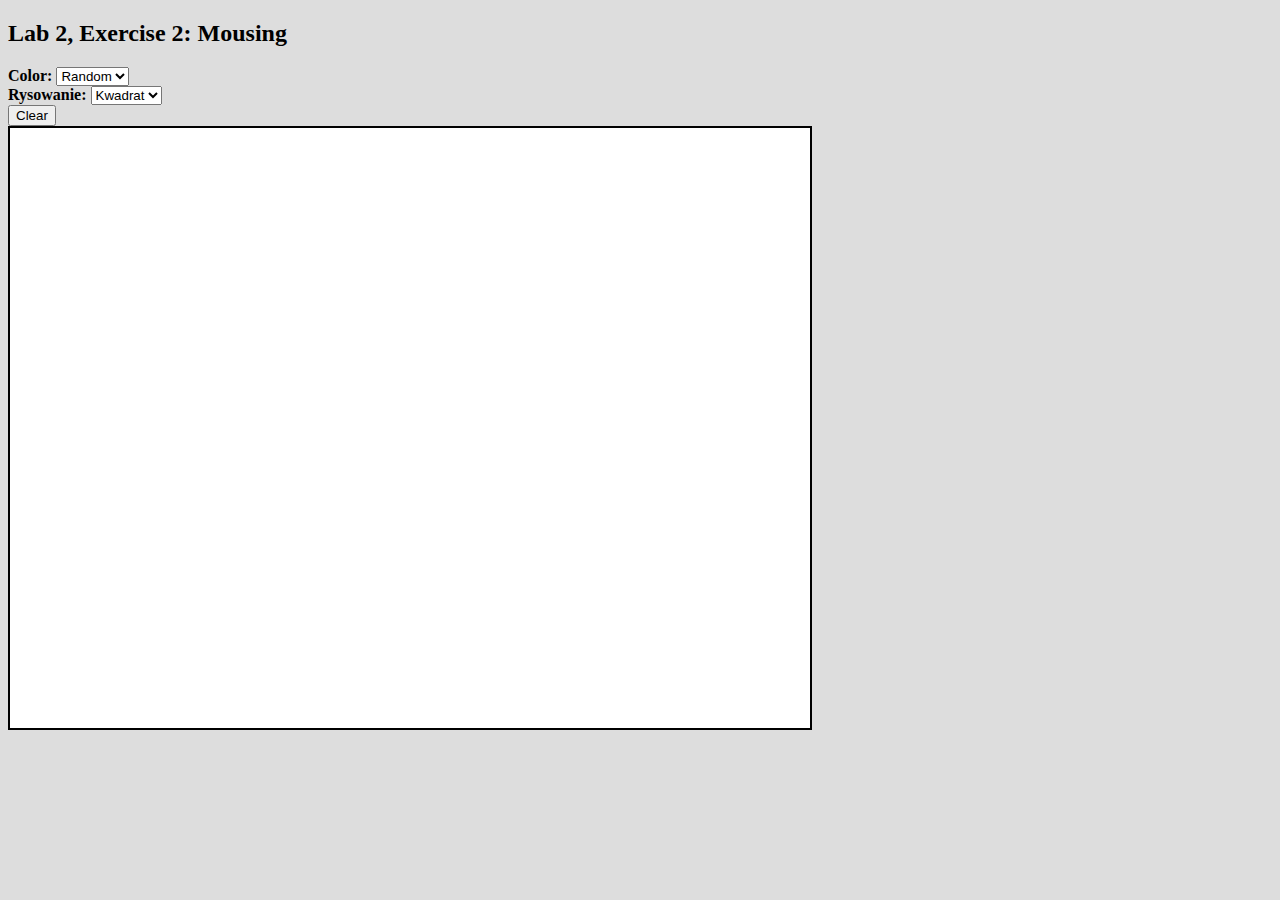
<file: ex2/index.html>
<!DOCTYPE html>
<!-- saved from url=(0085)https://e-uczelnia.ath.bielsko.pl/pluginfile.php/33501/mod_resource/content/2/Lab2Ex2 -->
<html data-lt-installed="true"><!--
   This web page does the minimal setup for using mouse events along
   with 2D canvas graphics.
-->
<head>
    <meta http-equiv="Content-Type" content="text/html; charset=UTF-8">

    <title>CS424, Lab 2, Exercise 2</title>

    <script src="index.js"></script>
    <link rel="stylesheet" href="styles.css">
    <link id="#chromealerabat-link" rel="stylesheet" type="text/css"
          href="chrome-extension://dacdinoicboceafielngnmjjplncljhj/content.css">
</head>
<body onload="init()"> <!-- the onload attribute here is what calls the init() function -->

<h2>Lab 2, Exercise 2: Mousing</h2>

<noscript>
    <!-- This message will be shown in the page if JavaScript is not available. -->
    <p>JavaScript is required to use this page.</p>
</noscript>

<div>
    <b>Color:</b>
    <select id="colorChoice">
        <option value="0">Random</option>
        <option value="1">Red</option>
        <option value="2">Green</option>
        <option value="3">Blue</option>
        <option value="4">Yellow</option>
    </select>
</div>

<div>
    <b>Rysowanie:</b>
    <select id="shapeType">
        <option value="0">Kwadrat</option>
        <option value="1">14-kąt</option>
    </select>
</div>

<div>
    <button onclick="init()" type="button" id="clearButton">Clear</button>
</div>

<div id="canvasholder">
    <canvas id="canvas" width="800" height="600">
        <!-- This message is shown on the page if the browser doesn't support the canvas element. -->
        Canvas not supported.
    </canvas>
</div>

</body>
</html>
</file>
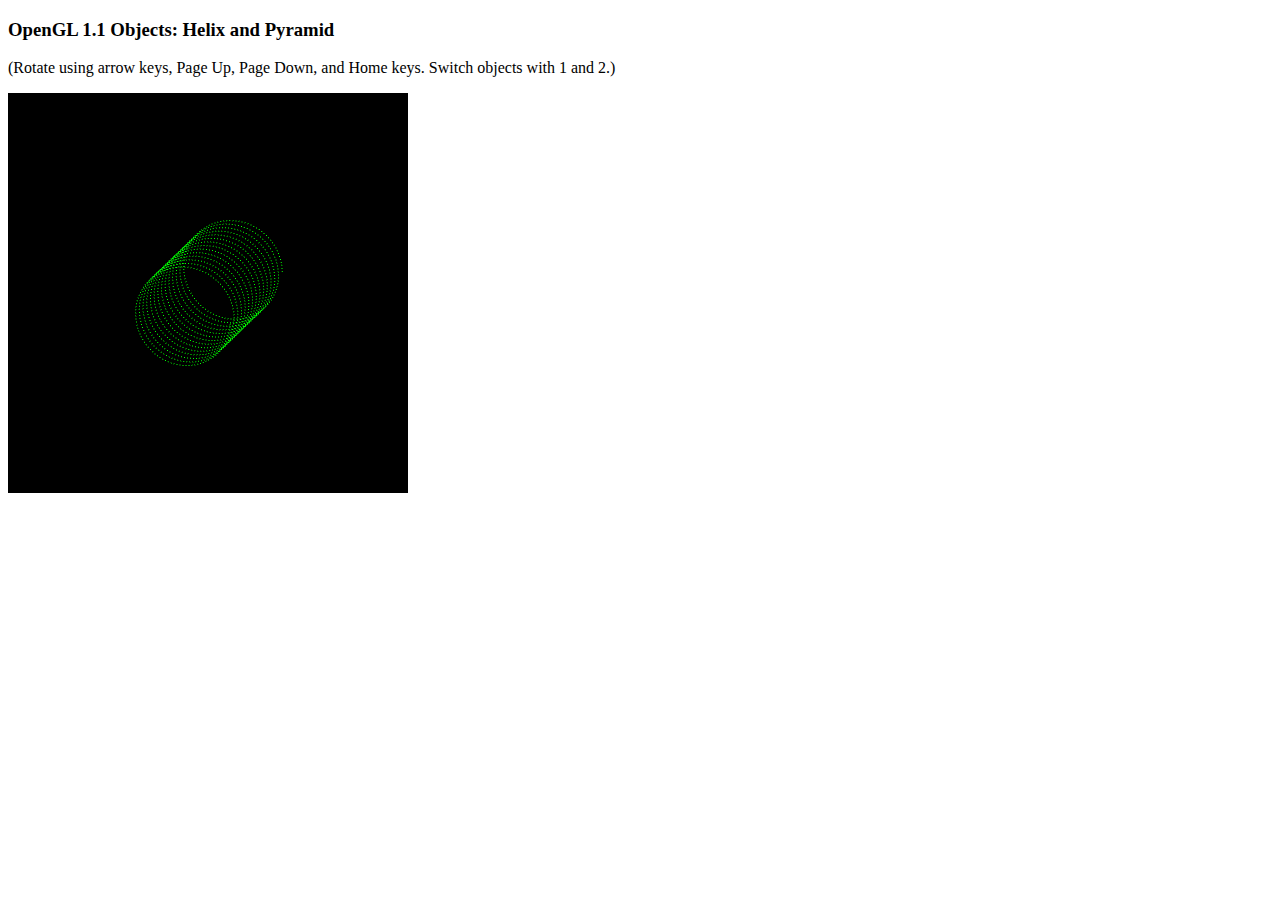
<file: lab5 GK/index.html>
<!DOCTYPE html>
<html>
  <head>
    <meta charset="UTF-8" />
    <title>Unlit Cube and Helix Example</title>
    <!-- <script src="https://math.hws.edu/graphicsbook/source/webgl-utils/glsim.js"></script> -->
    <script src="glsim.js"></script>
    <script>
      let rotateX = 15; // rotations of cube about the axes
      let rotateY = -15;
      let rotateZ = 0;
      let objectNumber = 1; // Start with object 1 (Helix)

      function drawHelix() {
        const turns = 14;
        const pointsPerTurn = 100;
        const height = 2; // Total height of the helix
        const radius = 0.5; // Radius of the helix
        let heightStep = height / (turns * pointsPerTurn); // Height step per point

        glColor3f(0, 1, 0); // Set drawing color to green
        glBegin(GL_POINTS);
        for (let i = 0; i < turns * pointsPerTurn; i++) {
          let angle = (i / pointsPerTurn) * 2 * Math.PI;
          let x = radius * Math.cos(angle);
          let y = radius * Math.sin(angle);
          let z = i * heightStep - height / 2; // Center helix along Z axis
          glVertex3f(x, y, z);
        }
        glEnd();
      }

    function drawPyramid(baseVertices) {
    // Assume baseVertices is 14 for a 14-sided base
    glColor3f(0, 2, 0); // Set drawing color to green
    glBegin(GL_TRIANGLE_FAN);
    glVertex3f(0, 0, 1); // Apex of the pyramid
    for (let i = 0; i <= baseVertices; i++) {
        let angle = (i / baseVertices) * 2 * Math.PI;
        let x = Math.cos(angle);
        let y = Math.sin(angle);
        glVertex3f(x, y, 0); // Base circle points
    }
    glEnd();
}


      function display() {
        glClear(GL_COLOR_BUFFER_BIT | GL_DEPTH_BUFFER_BIT);
        glLoadIdentity();
        glRotatef(rotateX, 1, 0, 0);
        glRotatef(rotateY, 0, 1, 0);
        glRotatef(rotateZ, 0, 0, 1);

        if (objectNumber === 1) {
          drawHelix();
        } else if (objectNumber === 2) {
          drawPyramid(14);
        }
      }

      function initGL() {
        glMatrixMode(GL_PROJECTION);
        glLoadIdentity();
        glOrtho(-2, 2, -2, 2, -2, 2);
        glMatrixMode(GL_MODELVIEW);
        glEnable(GL_DEPTH_TEST);
        glClearColor(0, 0, 0, 1);
      }

      function doKeyDown(evt) {
        switch (evt.keyCode) {
          case 49: // Number 1
            objectNumber = 1;
            break;
          case 50: // Number 2
            objectNumber = 2;
            break;
          case 37: // left
            rotateY -= 15;
            break;
          case 39: // right
            rotateY += 15;
            break;
          case 40: // down
            rotateX += 15;
            break;
          case 38: // up
            rotateX -= 15;
            break;
          case 33: // page up
            rotateZ += 15;
            break;
          case 34: // page down
            rotateZ -= 15;
            break;
          case 36: // home
            rotateX = 15;
            rotateY = -15;
            rotateZ = 0;
            break;
        }
        display();
      }

      function init() {
        glsimUse("glcanvas");
        document.onkeydown = doKeyDown;
        initGL();
        display();
      }
    </script>
  </head>
  <body onload="init()">
    <h3>OpenGL 1.1 Objects: Helix and Pyramid</h3>
    <p>
      (Rotate using arrow keys, Page Up, Page Down, and Home keys. Switch
      objects with 1 and 2.)
    </p>
    <canvas id="glcanvas" width="400" height="400"></canvas>
  </body>
</html>
</file>
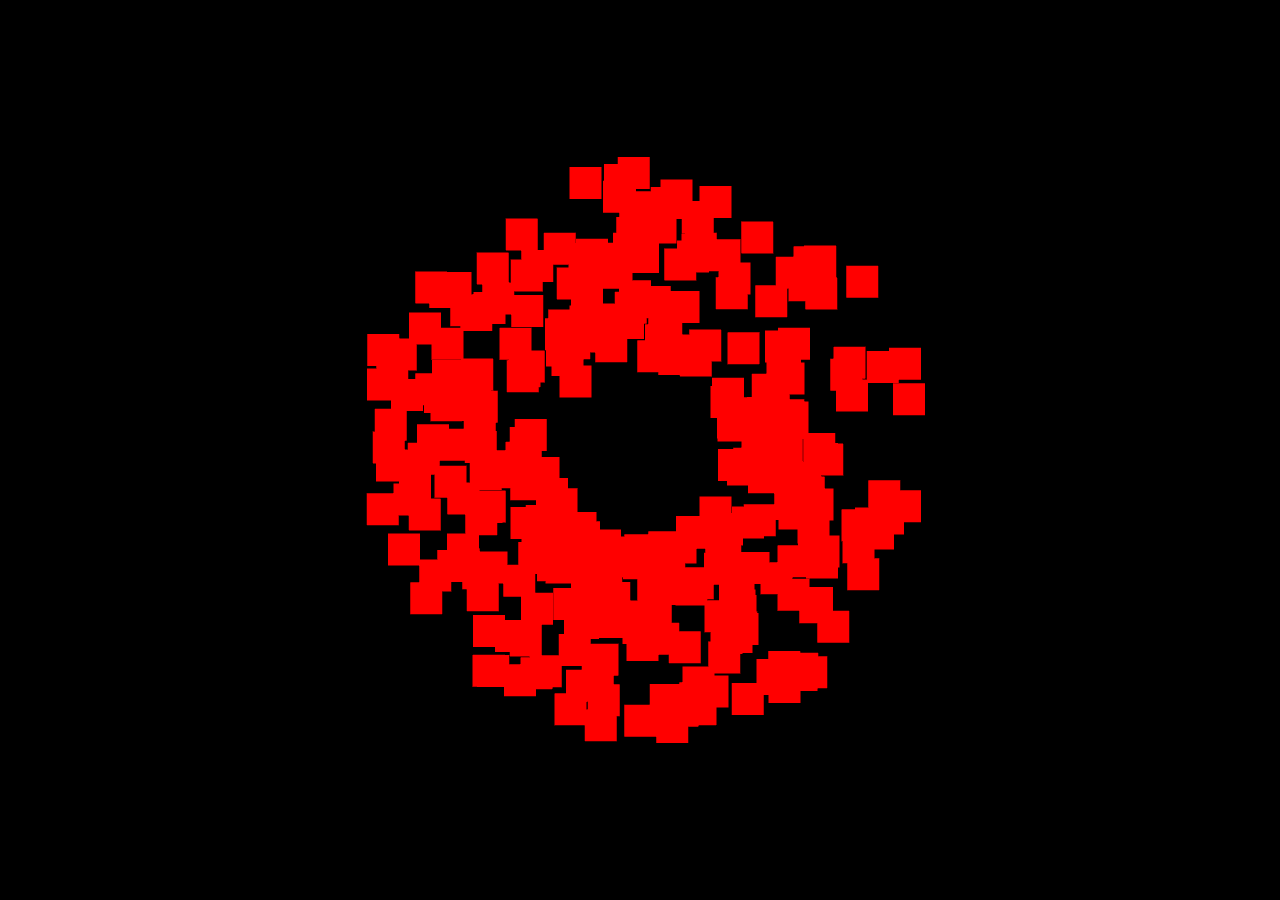
<file:  GK WebGL/lab11.html>
<!DOCTYPE html>
<meta charset="UTF-8">
<html>
<head>
    <title>WebGL Intro</title>
    <style>
        html, body {
            margin: 0; /* Make sure that there is no margin around the canvas */
            overflow: hidden; /* Make sure we don't get scroll bars. */
        }

        canvas {
            display: block; /* The default display, inline, would add a small margin below the canvas */
        }
    </style>

    <!--
        A 2D WebGL app in which "points" move around in the browser window, bouncing
        off the edges.  The animation can be paused and restarted by pressing the
        space key.
            If the user clicks or clicks-and-drags with the mouse, all of the
        points head towards the mouse position, except if the user shift-clicks, the
        positions and velocities of the points are re-initialized.
    -->

    <script type="x-shader/x-vertex" id="vshader-source">
        attribute vec2 a_coords; // vertex position in standard canvas pixel coords
        uniform float u_width;   // width of canvas
        uniform float u_height;  // height of canvas

        uniform float u_pointSize; //+
        uniform int u_type;	//+
        attribute vec3 color; //+
        varying vec3 outcolor; //+
        varying float type;//+

        void main() {
            float x,y;  // vertex position in clip coordinates

            x = a_coords.x/u_width * 2.0 - 1.0;  // convert pixel coords to clip coords
            y = 1.0 - a_coords.y/u_height * 2.0;

            gl_Position = vec4(x, y, 0.0, 1.0);
            gl_PointSize = u_pointSize;

            outcolor = vec3(color); //+
            type = float(u_type); //+
        }

    </script>

    <script type="x-shader/x-fragment" id="fshader-source">
    #ifdef GL_FRAGMENT_PRECISION_HIGH
       precision highp float;
    #else
       precision mediump float;
    #endif

   		varying vec3 outcolor;
		varying float type;

        const float pi=3.14;
        float polygon(float s, float apotheme, vec2 p)
		{
            float ang = atan(p.x,p.y);
            ang -= floor(ang/pi/2.*s)/s*pi*2.-pi/s;
            return cos(atan(p.x,p.y) - floor(atan(p.x,p.y)/pi/2.*s)/s*pi*2.-pi/s) * length(p) < apotheme ? 1. : 0.;
		}

        void main()
		{
            float dist=distance( vec2(0.5), gl_PointCoord );
            gl_FragColor=vec4(outcolor, 1.0);//RGBA
            if ( type> 4.0 )
             {
                if ( dist > polygon( type , 0.4, vec2(gl_PointCoord.x - 0.5, gl_PointCoord.y- 0.5)))
                {
                discard;
                }
             }
        }
    </script>
    <script src="index.js"></script>
</head>
<body onload="init()">
<noscript>Sorry, this page requires JavaScript.</noscript>
</body>
</html>
</file>
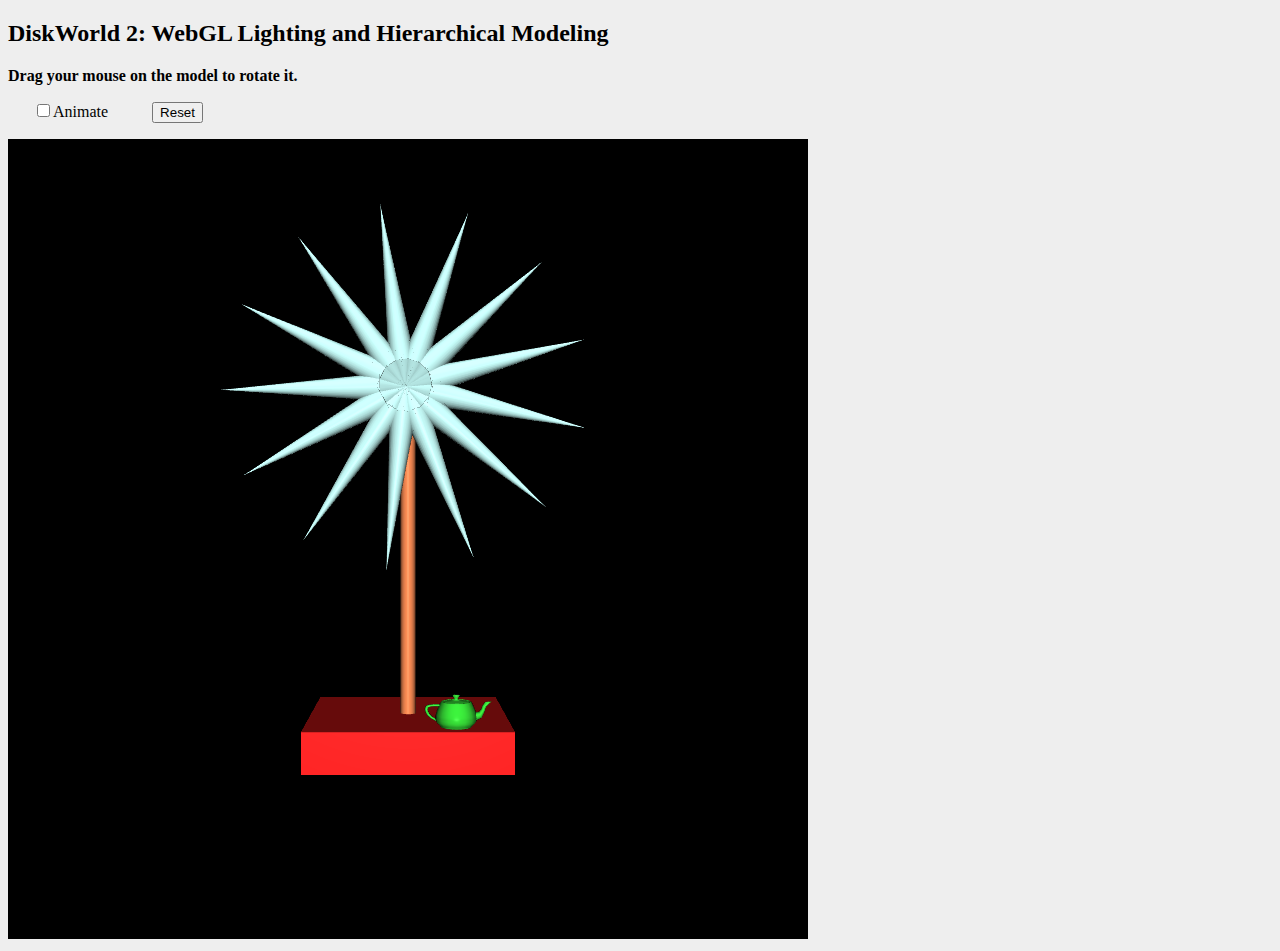
<file: GKZadanieWebGL3d/lab12.html>
<!DOCTYPE html>
<meta charset="UTF-8">
<html>
<head>
    <title>CS424, Fall 2017, Lab 12</title>
    <style>
        body {
            background-color: #EEEEEE;
        }

        label {
            white-space: pre;
            margin-left: 25px;
        }
    </style>


    <script type="x-shader/x-vertex" id="vshader-source">
    attribute vec3 a_coords;
    attribute vec3 a_normal;
    uniform mat4 modelview;
    uniform mat4 projection;
    varying vec3 v_normal;
    varying vec3 v_eyeCoords;
    void main() {
        vec4 coords = vec4(a_coords,1.0);
        vec4 eyeCoords = modelview * coords;
        gl_Position = projection * eyeCoords;
        v_normal = normalize(a_normal);
        v_eyeCoords = eyeCoords.xyz/eyeCoords.w;
    }

    </script>

    <script type="x-shader/x-fragment" id="fshader-source">
    #ifdef GL_FRAGMENT_PRECISION_HIGH
       precision highp float;
    #else
       precision mediump float;
    #endif
    struct MaterialProperties {
        vec3 diffuseColor;      // diffuseColor.a is alpha for the fragment
        vec3 specularColor;
        vec3 emissiveColor;
        float specularExponent;
    };
    struct LightProperties {
        bool enabled;
        vec4 position;
        vec3 color;
    };
    uniform MaterialProperties material; // do two-sided lighting, but assume front and back materials are the same
    uniform LightProperties lights[4];
    uniform mat3 normalMatrix;
    varying vec3 v_normal;
    varying vec3 v_eyeCoords;
    vec3 lightingEquation( LightProperties light, MaterialProperties material,
                                vec3 eyeCoords, vec3 N, vec3 V ) {
           // N is normal vector, V is direction to viewer.
        vec3 L, R; // Light direction and reflected light direction.
        if ( light.position.w == 0.0 ) {
            L = normalize( light.position.xyz );
        }
        else {
            L = normalize( light.position.xyz/light.position.w - v_eyeCoords );
        }
        if (dot(L,N) <= 0.0) {
            return vec3(0.0);
        }
        vec3 reflection = dot(L,N) * light.color * material.diffuseColor;
        R = -reflect(L,N);
        if (dot(R,V) > 0.0) {
            float factor = pow(dot(R,V),material.specularExponent);
            reflection += factor * material.specularColor * light.color;
        }
        return reflection;
    }
    void main() {
        vec3 normal = normalize( normalMatrix*v_normal );
        vec3 viewDirection = normalize( -v_eyeCoords);  // (Assumes a perspective projection.)
        vec3 color = material.emissiveColor;
        for (int i = 0; i < 4; i++) {
            if (lights[i].enabled) {
                if (gl_FrontFacing) {
                    color += lightingEquation( lights[i], material, v_eyeCoords,
                                                    normal, viewDirection);
                }
                else {
                    color += lightingEquation( lights[i], material, v_eyeCoords,
                                                    -normal, viewDirection);
                }
            }
        }
        gl_FragColor = vec4(color, 1);
    }

    </script>


    <script src="gl-matrix.js"></script>
    <script src="basic-object-models-IFS.js"></script>
    <script src="teapot-model-IFS.js"></script>
    <script src="index.js"></script>
</head>
<body onload="init()">

<h2>DiskWorld 2: WebGL Lighting and Hierarchical Modeling</h2>


<noscript>
    <hr>
    <h3>This page requires Javascript and a web browser that supports WebGL</h3>
    <hr>
</noscript>

<p id="message" style="font-weight:bold">Drag your mouse on the model to rotate it.</p>

<p>
    <label><input type="checkbox" id="animCheck">Animate</label>
    <button id="reset" style="margin-left:40px">Reset</button>
</p>


<div>
    <canvas width=800 height=800 id="webglcanvas" style="background-color:blue"></canvas>
</div>
</body>
</html>
</file>
<file: ex2/styles.css>
[_nghost-arf-c52] {
    font-family: Open Sans, sans-serif;
    color: #121212
}

/* This style section is here to make the canvas more obvious on the
       page.  It is white on a light gray page background, with a thin
       black border.  Also, turn off text selection to avoid having
       selection interfere with mouse action. */
body {
    background-color: #DDDDDD;
    -webkit-user-select: none; /* turn off text selection  / Webkit */
    -moz-user-select: none; /* Firefox */
    -ms-user-select: none; /* IE 10  */
    -o-user-select: none; /* Opera */
    user-select: none;
}

canvas {
    background-color: white;
    display: block;
}

#canvasholder {
    border: 2px solid black;
    float: left; /* This makes the border exactly fit the canvas. */
}
</file>
